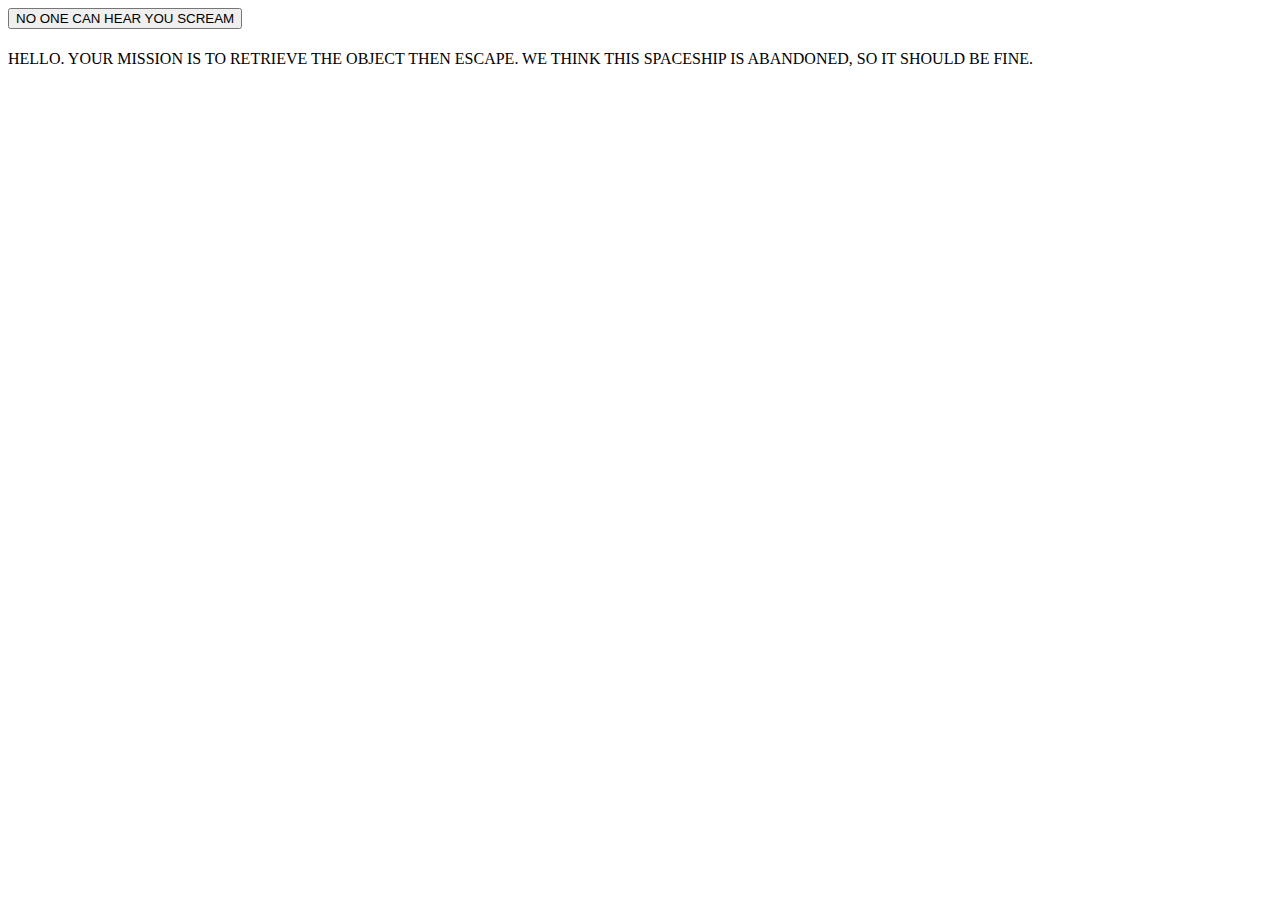
<file: explore.html>
<!DOCTYPE html>
<html>
<head>
<title>NO ONE CAN HEAR YOU SCREAM</title>

<link rel="stylesheet" type="text/css" href="style.css">
<script src="jquery-1.11.3.js"></script>
<!--link jQuery UI here if you need it !-->
<script src="gamedev.js"></script>
</head>

<body id="exploreBody">

<!--Your code goes here !-->
	<div id="hands"></div>
	<div id="backback"></div>
	<div id="startingb"></div>
	<div id="back2"></div>
	<div id="back4"></div>
<button id="startingbutton">NO ONE CAN HEAR YOU SCREAM</button>
<h1></h1>
	<div class="h1"></div>
	<div id="instructions">HELLO. YOUR MISSION IS TO RETRIEVE THE OBJECT THEN ESCAPE. WE THINK THIS SPACESHIP IS ABANDONED, SO IT SHOULD BE FINE. </div>
	<div id="hands4"></div>
<button id="left1"><</button>
<button id="right1">></button>
<button id="forward">^</button>
	<div id="back3three"></div>
	<div id="backr2"></div>
	<div id="hands2"></div>
	<div id="warning1"></div>
<button id="forward2">^</button>
  	<div id="back5"></div>
<button id="theend">YOU DEAD! BRUH TRY AGAIN</button>
<button id="forward3">^</button>
<button id="forward4">^</button>
  	<div id="object"></div>
	<div id="hands5"></div>
	<div id="back6"></div>
<button id="forward5">^</button>
	<div id="zmonster1"></div>
    <div id="monster1"></div>
<button id="endh"></button>
    <div id="uwon"></div>
    <div id="uwonb"></div>
<div id="isaiduwon">YOU WON! YEAH!</div>
	<div id="amonster1"></div>
<button id="forward6">^</button>
	<div id="back7"></div>
	<div id="gameover"></div>



</body>
</html>
</file>
<file: style.css>
#body {

	background: url("http://i.imgur.com/Uj6oxXj.jpg
");
    width: 200px;
    height: 300px;
    background-position: center center;
	font-family: monospace;

}

/*Stuff below governs the start screen*/

.titleContent {
	margin: 10% auto;
    text-align: center;
}

.splashTitle {
	color: #fff;
    font-size: 8em;
    text-transform: uppercase;
    text-shadow: 1px 1px 5px rgba(27, 25, 25, 0.74);
}

.button {
	border: 5px solid #383838;
    color: #383838;
    padding: 20px 50px;
    font-size: 5em;
    text-decoration: none;
    background-color: #abc;
    box-shadow: 15px 15px 80px #555;
}
  a.button:hover {
    background-color: #383838;
    color: #abc;
  }



/*Stuff below governs the Explore screen*/

#exploreBody {
	background-image: url("img/exploreHome1.jpg");
	background-position: bottom center;
}
#instructions {
  background-color: grey;
  width: 300px;
  height: 80px;
  position: absolute;
  top: 450px;
  opacity: 0.6;
  border-style: solid;
  border-width: 10px;
  border-color: black;
  position: absolute;
  left: -250px;
  top: 1150px;
  color: black;
  text-align: center;
}

#backback {
  width: 1120px;
  height: 840px;
  background-color: black;
  position: absolute;
  left: -10px;
  top: -100px;
}

#startingbutton {
  width: 300px;
  height: 150px;
  background-color: yellow;
  border-radius: 20px;
  border-width: 10px;
  border-color: black;
  font-size: 20px;
  position: absolute;
  top: 350px;
  left: 530px;
  opacity: 0.6;
}

#startingb {
  width: 375px;
  height: 400px;
  background: url("https://s-media-cache-ak0.pinimg.com/736x/68/c8/0e/68c80e5b9ea13252acba61bebc18cc33.jpg");
  transform: scale(4, 3);
  position: absolute;
  top: 200px;
  left: 500px;
}
<//starting stuff//>
#hands {
  width: 200px;
  height: 90px;
  background: url("http://vignette1.wikia.nocookie.net/ballisticweapons/images/a/a8/BW-1stP-Fists.png/revision/latest?cb=20130522195409");
  transform: scale(4, 4);
  position: absolute;
  top: 505px;
  left: 400px;
}

#hands2 {
  width: 200px;
  height: 90px;
  background: url("http://vignette1.wikia.nocookie.net/ballisticweapons/images/a/a8/BW-1stP-Fists.png/revision/latest?cb=20130522195409");
  transform: scale(4, 4);
  position: absolute;
  top: 650px;
  left: 590px;
  transform: scale(4, 4);
}



#back2 {
  width: 900px;
  height: 480px;
  background: url("http://s3.amazonaws.com/blenderguru.com/uploads/2012/08/tutorial-result1.jpg");
  position: absolute;
  top: 100px;
  left: 200px;
  transform: scale(2, 3);
}

#left1 {
  height: 250px;
  width: 100px;
  background-color: green;
  position: absolute;
  top: 300px;
  left: 20px;
  font-size: 60px;
  border-color: black;
  border-width: 10px;
  opacity: 0.6;
  border-radius: 20px;
}

#right1 {
  height: 250px;
  width: 100px;
  background-color: green;
  position: absolute;
  top: 300px;
  left: 1320px;
  font-size: 60px;
  border-color: black;
  border-width: 10px;
  opacity: 0.6;
  border-radius: 20px;
}

#forward {
  width: 200px;
  height: 80px;
  background: green;
  position: absolute;
  top: 20px;
  left: 585px;
  font-size: 60px;
  border-color: black;
  border-width: 10px;
  opacity: 0.7;
  border-radius: 20px;
}

#forward2 {
  width: 200px;
  height: 80px;
  background: green;
  position: absolute;
  top: 20px;
  left: 440px;
  font-size: 60px;
  border-color: black;
  border-width: 10px;
  opacity: 0.7;
  border-radius: 20px;
}

#back3three {
  width: 1400px;
  height: 700px;
  background: url("http://i4.tietuku.cn/24b5f58d15436225.jpg");
  position: absolute;
  top: 10px;
  left: -500px;
  transform: scale(2, 2);
}

#h1 {
  height: 45px;
  width: 160px;
  background-color: yellow;
  opacity: 0.6;
  border-color: black;
  text-alignment: center;
  font-size: 200%;
}

#monster1 {
  width: 200px;
  height: 250px;
  background: url("http://vignette3.wikia.nocookie.net/marvelcrossroads/images/c/c2/Necromorph_Exploder_Form_Earth-1774.png/revision/latest?cb=20150609222500");
  position: absolute;
  top: 350px;
  left: 650px;
  transform: scale(2, 2);
  opacity: 0.9;
}

#back4 {
  width: 1150px;
  height: 700px;
  background: url("https://i.ytimg.com/vi/agLyL34qha4/maxresdefault.jpg");
  position: absolute;
  top: 10px;
  left: 50px;
  transform: scale(1.4, 1.7);
}

#hands4 {
  width: 200px;
  height: 90px;
  background: url("http://vignette1.wikia.nocookie.net/ballisticweapons/images/a/a8/BW-1stP-Fists.png/revision/latest?cb=20130522195409");
  transform: scale(4, 4);
  position: absolute;
  top: 550px;
  left: 590px;
  transform: scale(5, 6);
}

#warning1 {
  width: 800px;
  height: 230px;
  background: url("http://lynchimportsllc.com/wp-content/uploads/2015/06/warning-banner.png");
  position: absolute;
  top: 200px;
  left: 70px;
  opacity: 0.7;
}

#mask {
  height: 576px;
  width: 955px;
  background: url("http://media-minecraftforum.cursecdn.com/attachments/136/734/635741788332884963.png");
  position: absolute;
  top: 150px;
  left: 160px;
  transform: scale(1.8, 1.8);
}

#mask2 {
  height: 600px;
  width: 955px;
  background: url("http://media-minecraftforum.cursecdn.com/attachments/136/734/635741788332884963.png");
  position: absolute;
  top: 150px;
    left: 160px;
  transform: scale(1.8, 1.8);
}

#back5 {
  width: 1450px;
  height: 830px;
  background: url("http://i.kinja-img.com/gawker-media/image/upload/hk6fvqgvy1z9mjyjsibo.png");
  transform-scale:1,1.5;
}
  
#gameover1 {
  width: 1200px;
  height: 700px;
  background: url("http://www.mweb.co.za/DesktopModules/DigArticle/MediaHandler.ashx?portalid=20&moduleid=5259&mediaid=43929&width=1280&height=720");
  position: absolute;
  top: 50px;
    transform: scale(2,2.1);
  opacity: 0.9;
}

#theend {
  width: 600px;
  height: 300px;
  background-color: maroon;
  position: absolute;
  top: 200px;
  left: 200px;
    opacity: 0.7;
border-style: solid;
  border-width: 10px;
  border-color: black;
  font-size: 70px;
      text-align: center;
    text-shadow: 8px 6px black;
  color: red;
  transform: scale(1.4, 1.4);

}

#forward4 {
  width: 200px;
  height: 80px;
  background: green;
  position: absolute;
  top: 20px;
  left: 580px;
  font-size: 60px;
  border-color: black;
  border-width: 10px;
  opacity: 0.7;
  border-radius: 20px;
}

#object {
  width: 800px;
  height: 470px;
  background: url("http://cdn.wallpaper.com/main/legacy/gallery/17054573/06_Tranzit_Spaceship_New_Museum.jpg");
  position: absolute;
  top: 130px;
  left: 200px;
  transform: scale(2,3)
}
#hands5 {
  width: 200px;
  height: 90px;
  background: url("http://vignette1.wikia.nocookie.net/ballisticweapons/images/a/a8/BW-1stP-Fists.png/revision/latest?cb=20130522195409");
  transform: scale(4, 4);
  position: absolute;
  top: 550px;
  left: 590px;
  transform: scale(4, 4);
}

#back6 {
 width: 650px;
  height: 420px;
  background: url("https://s-media-cache-ak0.pinimg.com/736x/d6/07/51/d607512554c24a5cae86acb44adc07f1.jpg");
  position: absolute;
  top: 200px;
  left: 200px;
    transform: scale(3,3);

}

#forward5 {
  width: 200px;
  height: 80px;
  background: green;
  position: absolute;
  top: 20px;
  left: 580px;
  font-size: 60px;
  border-color: black;
  border-width: 10px;
  opacity: 0.7;
  border-radius: 20px;
}

#zmonster1 {
    width: 279px;
    height: 575px;
    background: url("http://vignette2.wikia.nocookie.net/nazizombiesplus/images/c/c3/Zombie.png/revision/latest?cb=20130928235136");
    position: absolute;
    top: 200px;
    left: 690px;
    -moz-transform: scaleX(-1);
        -o-transform: scaleX(-1);
        -webkit-transform: scaleX(-1);
        transform: scaleX(-1);
        filter: FlipH;
        -ms-filter: "FlipH";
}

#endh {
    width: 24px;
    height: 24px;
    background: url("http://vignette1.wikia.nocookie.net/starwars/images/2/21/Wp-dyk.png/revision/latest?cb=20100331231057");
    position: absolute;
    top: 300px;
    left:510px;
    transform: scale(2,2);

}

#uwonb {
    width: 1920px;
    height: 1080px;
    background: url("http://wallpapercave.com/wp/pEeUsp1.jpg");
    position: absolute;
    top: 0px;
}

#isaiduwon {
  width: 300px;
  height: 150px;
  background-color: yellow;
  border-radius: 20px;
  border-width: 10px;
  border-color: black;
  font-size: 20px;
  position: absolute;
  top: 350px;
  left: 530px;
  opacity: 0.6;
}

#back7 {
 width: 950px;
  height: 630px;
  background: url("http://3.bp.blogspot.com/-94Mz66vFdsg/UBkMAXuZN0I/AAAAAAAAAUI/NB1gaaE3ENA/s1600/Nest01_15.jpg");
  position: absolute;
  top: 200px;
  left: 200px;
    transform: scale(2,3);

}

#amonster1 {
    width: 879px;
    height: 775px;
    background: url("http://media.popcultcha.com.au/media/catalog/product/cache/1/thumbnail/9df78eab33525d08d6e5fb8d27136e95/a/l/aliens-colonel-marines-play-arts-kai-alien-spitter-1.png");
    position: absolute;
    top: 200px;
    left: 490px;
     -moz-transform: scaleX(-1);
        -o-transform: scaleX(-1);
        -webkit-transform: scaleX(-1);
        transform: scaleX(-1);
        filter: FlipH;
        -ms-filter: "FlipH";
    }

    #forward6 {
  width: 200px;
  height: 80px;
  background: green;
  position: absolute;
  top: 20px;
  left: 580px;
  font-size: 60px;
  border-color: black;
  border-width: 10px;
  opacity: 0.7;
  border-radius: 20px;
}
@import "compass/css3";
$background: #202020;

// Basic layout
html {
  background: $background;
  text-align: center;
  padding-top: 36px;
}
body {
  display: inline-block;
}
</file>
